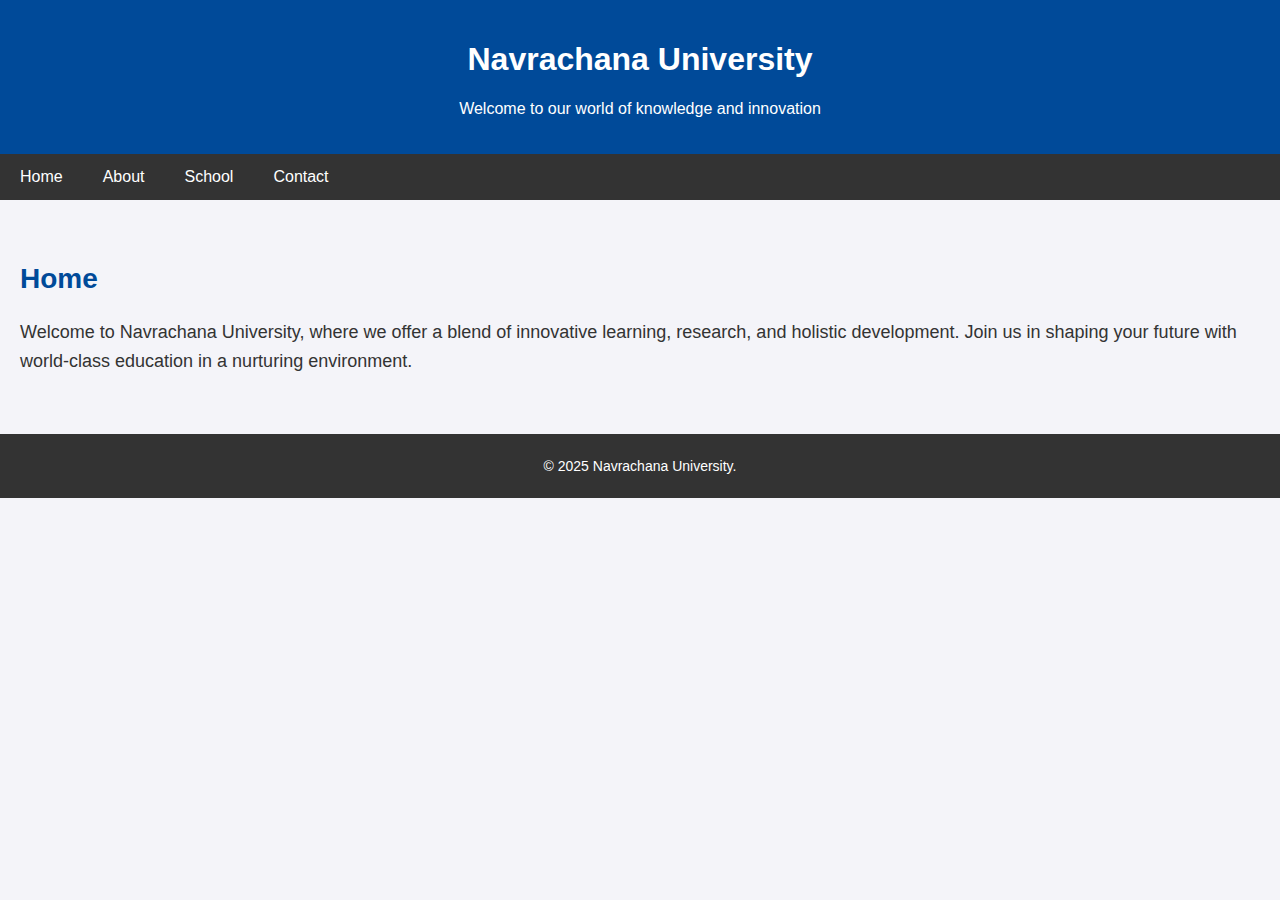
<file: index.html>
<!DOCTYPE html>
<html lang="en">
<head>
    <meta charset="UTF-8">
    <meta name="viewport" content="width=device-width, initial-scale=1.0">
    <title>Navrachana University - Home</title>
    <link rel="stylesheet" href="./style.css">
</head>
<body>

    <header>
        <h1>Navrachana University</h1>
        <p>Welcome to our world of knowledge and innovation</p>
    </header>

    <nav>
        <a href="index.html">Home</a>
        <a href="about.html">About</a>
        <a href="school.html">School</a>
        <a href="contact.html">Contact</a>
    </nav>

    <section>
        <h2>Home</h2>
        <p class="content">Welcome to Navrachana University, where we offer a blend of innovative learning, research, and holistic development. Join us in shaping your future with world-class education in a nurturing environment.</p>
    </section>

    <footer>
        <p>&copy; 2025 Navrachana University.</p>
    </footer>

</body>
</html>
</file>
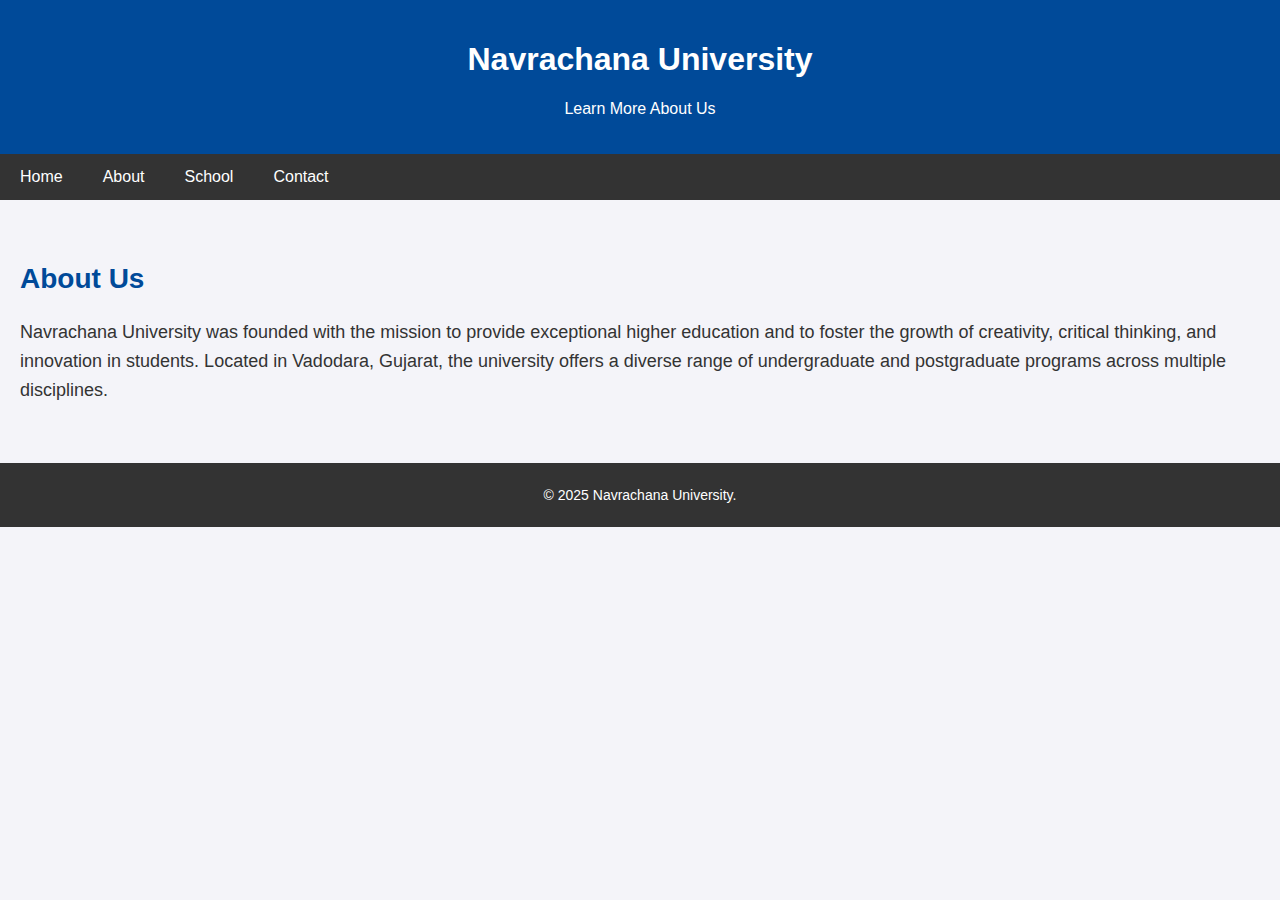
<file: about.html>
<!DOCTYPE html>
<html lang="en">
<head>
    <meta charset="UTF-8">
    <meta name="viewport" content="width=device-width, initial-scale=1.0">
    <title>Navrachana University - About</title>
    <link rel="stylesheet" href="./style.css">
</head>
<body>

    <header>
        <h1>Navrachana University</h1>
        <p>Learn More About Us</p>
    </header>

    <nav>
        <a href="index.html">Home</a>
        <a href="about.html">About</a>
        <a href="school.html">School</a>
        <a href="contact.html">Contact</a>
    </nav>

    <section>
        <h2>About Us</h2>
        <p class="content">Navrachana University was founded with the mission to provide exceptional higher education and to foster the growth of creativity, critical thinking, and innovation in students. Located in Vadodara, Gujarat, the university offers a diverse range of undergraduate and postgraduate programs across multiple disciplines.</p>
    </section>

    <footer>
        <p>&copy; 2025 Navrachana University.</p>
    </footer>

</body>
</html>
</file>
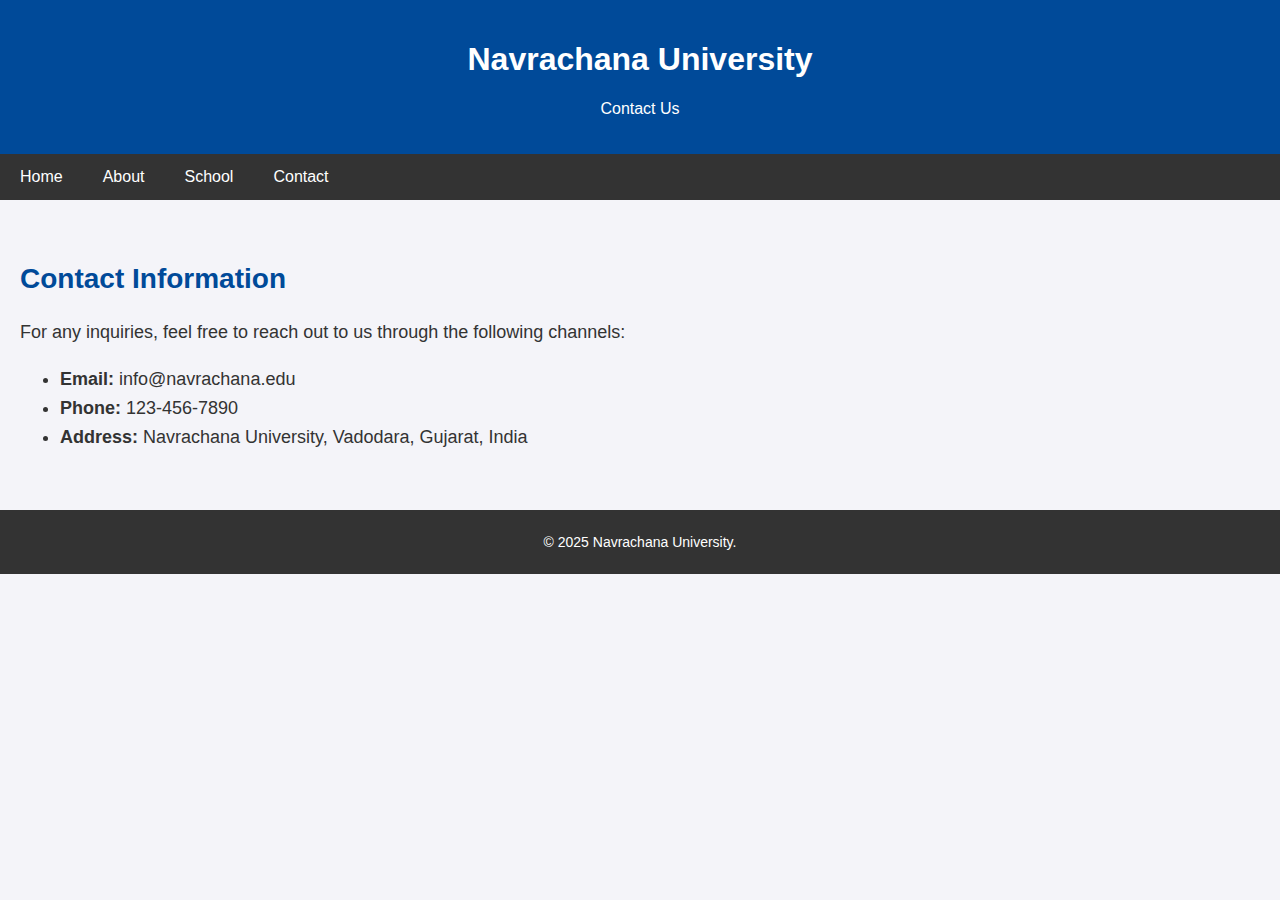
<file: contact.html>
<!DOCTYPE html>
<html lang="en">
<head>
    <meta charset="UTF-8">
    <meta name="viewport" content="width=device-width, initial-scale=1.0">
    <title>Navrachana University - Contact</title>
    <link rel="stylesheet" href="./style.css">
</head>
<body>

    <header>
        <h1>Navrachana University</h1>
        <p>Contact Us</p>
    </header>

    <nav>
        <a href="index.html">Home</a>
        <a href="about.html">About</a>
        <a href="school.html">School</a>
        <a href="contact.html">Contact</a>
    </nav>

    <section>
        <h2>Contact Information</h2>
        <p class="content">For any inquiries, feel free to reach out to us through the following channels:</p>
        <ul class="content">
            <li><strong>Email:</strong> info@navrachana.edu</li>
            <li><strong>Phone:</strong> 123-456-7890</li>
            <li><strong>Address:</strong> Navrachana University, Vadodara, Gujarat, India</li>
        </ul>
    </section>

    <footer>
        <p>&copy; 2025 Navrachana University.</p>
    </footer>

</body>
</html>
</file>
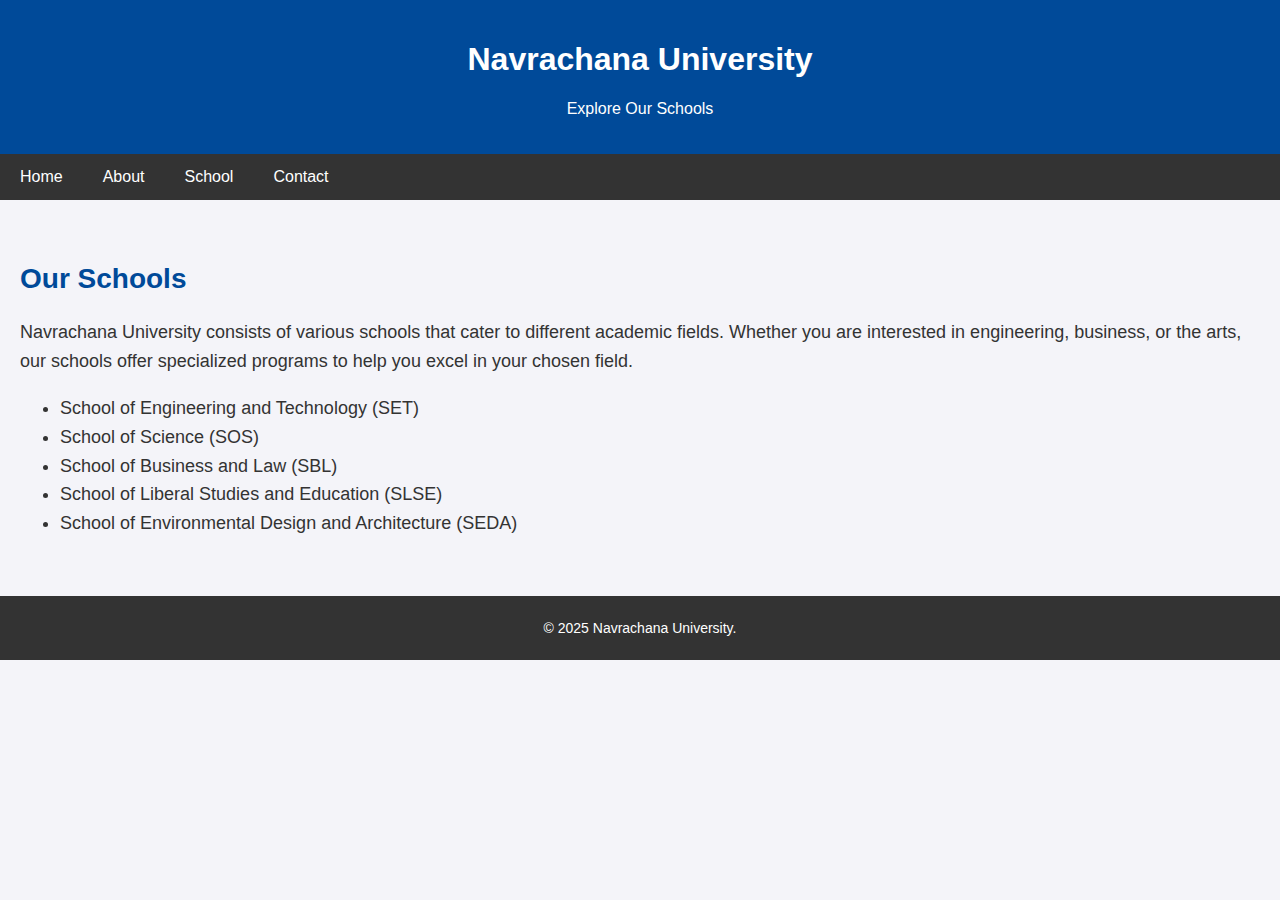
<file: school.html>
<!DOCTYPE html>
<html lang="en">
<head>
    <meta charset="UTF-8">
    <meta name="viewport" content="width=device-width, initial-scale=1.0">
    <title>Navrachana University - Schools</title>
    <link rel="stylesheet" href="./style.css">
</head>
<body>

    <header>
        <h1>Navrachana University</h1>
        <p>Explore Our Schools</p>
    </header>

    <nav>
        <a href="index.html">Home</a>
        <a href="about.html">About</a>
        <a href="school.html">School</a>
        <a href="contact.html">Contact</a>
    </nav>

    <section>
        <h2>Our Schools</h2>
        <p class="content">Navrachana University consists of various schools that cater to different academic fields. Whether you are interested in engineering, business, or the arts, our schools offer specialized programs to help you excel in your chosen field.</p>
        <ul class="content">
            <li>School of Engineering and Technology (SET)</li>
            <li>School of Science (SOS)</li>
            <li>School of Business and Law (SBL)</li>
            <li>School of Liberal Studies and Education (SLSE)</li>
            <li>School of Environmental Design and Architecture (SEDA)</li>
        </ul>
    </section>

    <footer>
        <p>&copy; 2025 Navrachana University.</p>
    </footer>

</body>
</html>
</file>
<file: style.css>
body {
    font-family: Arial, sans-serif;
    margin: 0;
    padding: 0;
    background-color: #f4f4f9;
    color: #333;
}

header {
    background-color: #004a99;
    color: white;
    text-align: center;
    padding: 20px;
}

nav {
    background-color: #333;
    overflow: hidden;
}

nav a {
    float: left;
    display: block;
    color: white;
    padding: 14px 20px;
    text-align: center;
    text-decoration: none;
}

nav a:hover {
    background-color: #ddd;
    color: black;
}

section {
    padding: 40px 20px;
}

h2 {
    color: #004a99;
    font-size: 28px;
}

.content {
    font-size: 18px;
    line-height: 1.6;
}

footer {
    background-color: #333;
    color: white;
    text-align: center;
    padding: 10px;
    font-size: 14px;
}
</file>
